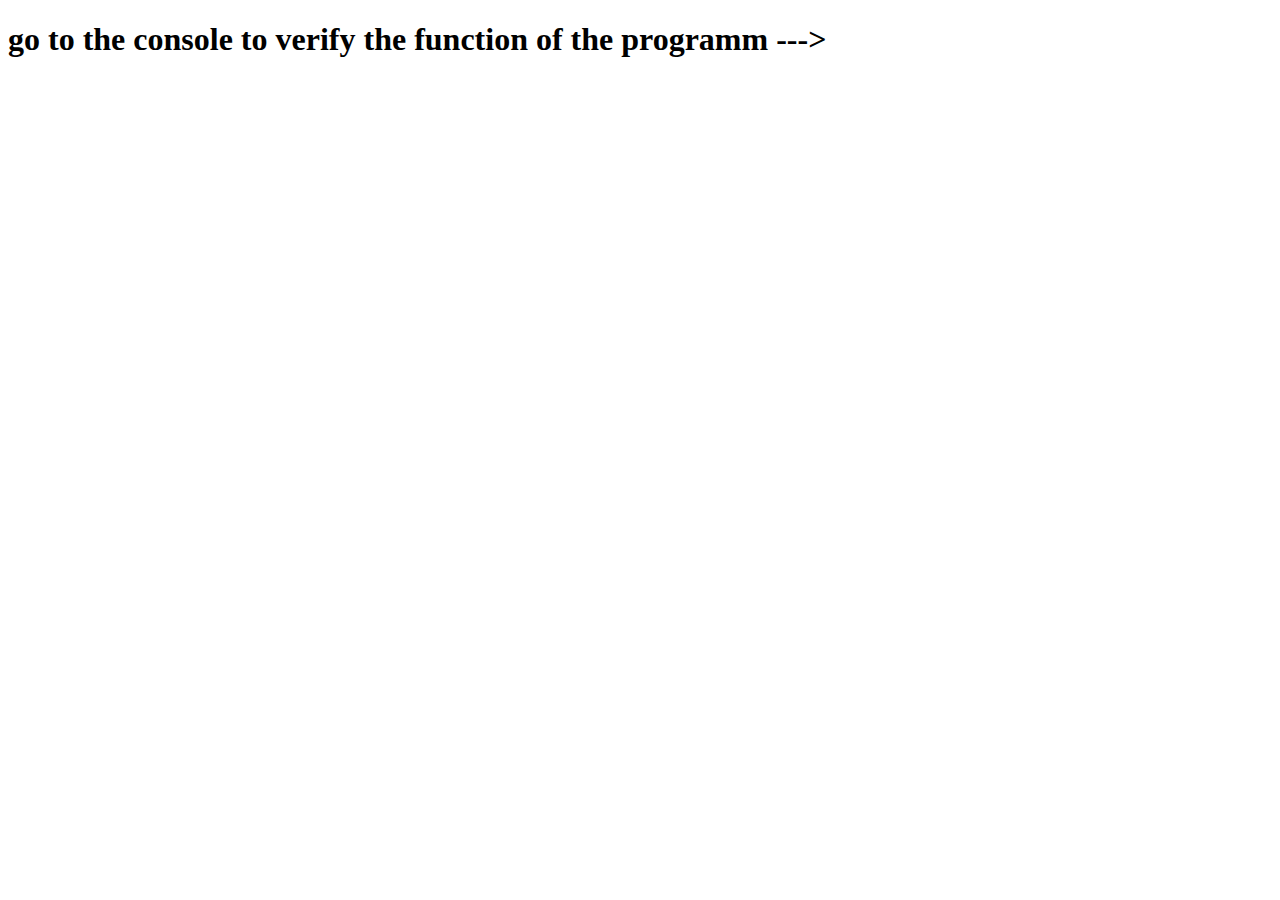
<file: sol_module4_html/index.html>
<!DOCTYPE html>
<html lang="it" dir="ltr">
  <head>
    <meta charset="utf-8">
    <title>module_4</title>
    <script src="SpeakHello.js" type="text/javascript">
    </script>
    <script src="SpeakGoodBye.js" type="text/javascript">

    </script>
    <script src="script.js" type="text/javascript">

    </script>
  </head>
  <body>

      <h1>go to the console to verify the function of the programm ---></h1>


  </body>
</html>
</file>
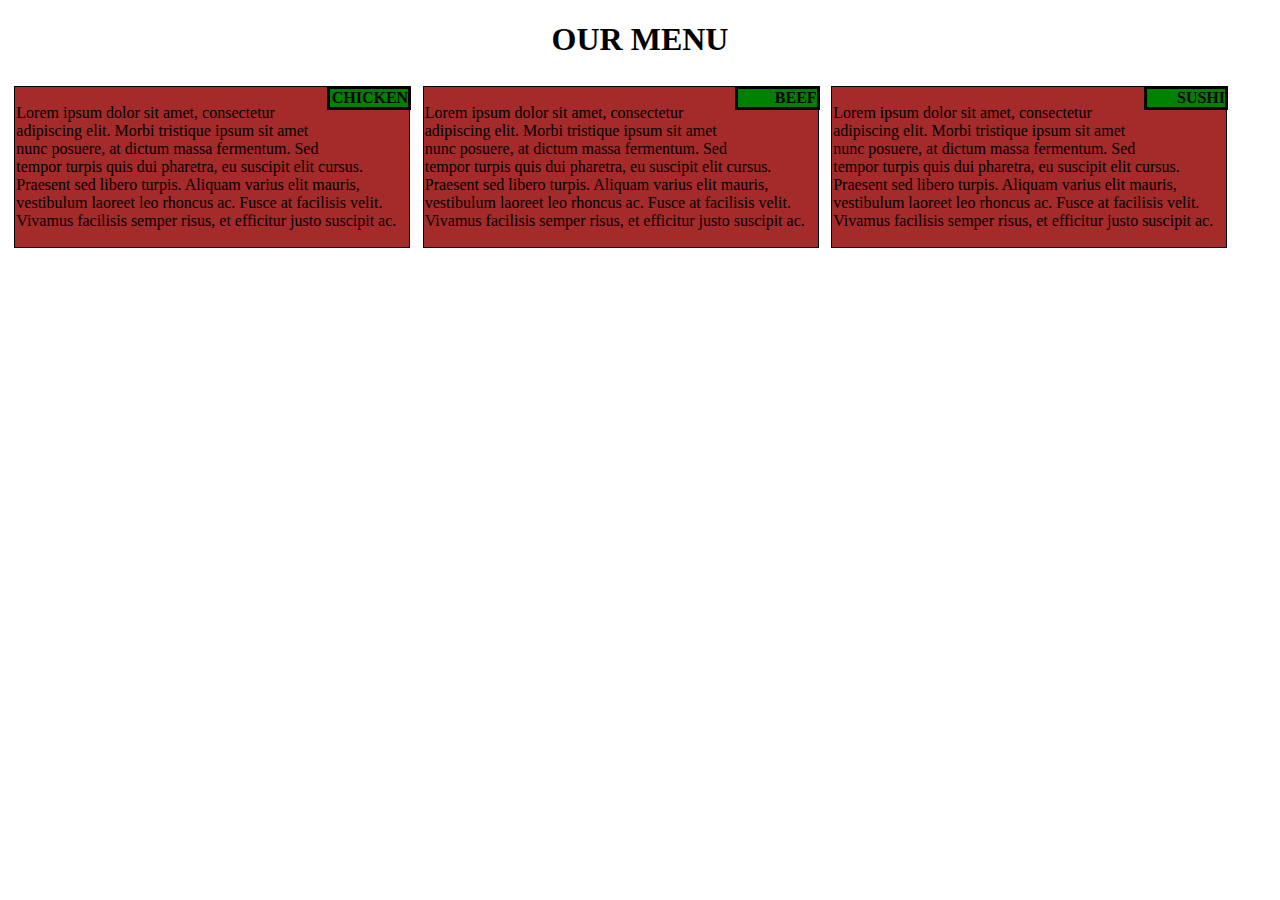
<file: sol_module2_html/SOL_MOD2.html>
<!DOCTYPE html>
<html lang="en" dir="ltr">
  <head>
    <meta charset="utf-8">
    <title>my first work</title>
    <link rel="stylesheet" href="file_css.css">
  </head>
  <body>
    <h1>OUR MENU</h1>
    <div id="first">
   <p id="content">CHICKEN</p>

<p>Lorem ipsum dolor sit amet, consectetur adipiscing elit. Morbi tristique ipsum sit amet nunc posuere, at dictum massa fermentum. Sed tempor turpis quis dui pharetra, eu suscipit elit cursus. Praesent sed libero turpis. Aliquam varius elit mauris, vestibulum laoreet leo rhoncus ac. Fusce at facilisis velit. Vivamus facilisis semper risus, et efficitur justo suscipit ac.
</p>
</div>
<div id="second">
  <p id="content">BEEF</p>
<p id="first_p">Lorem ipsum dolor sit amet, consectetur adipiscing elit. Morbi tristique ipsum sit amet nunc posuere, at dictum massa fermentum. Sed tempor turpis quis dui pharetra, eu suscipit elit cursus. Praesent sed libero turpis. Aliquam varius elit mauris, vestibulum laoreet leo rhoncus ac. Fusce at facilisis velit. Vivamus facilisis semper risus, et efficitur justo suscipit ac.
</p>
    </div>





<div id="third">
  <p id="content">SUSHI</p>
<p>Lorem ipsum dolor sit amet, consectetur adipiscing elit. Morbi tristique ipsum sit amet nunc posuere, at dictum massa fermentum. Sed tempor turpis quis dui pharetra, eu suscipit elit cursus. Praesent sed libero turpis. Aliquam varius elit mauris, vestibulum laoreet leo rhoncus ac. Fusce at facilisis velit. Vivamus facilisis semper risus, et efficitur justo suscipit ac.
        </p>
    </div>
  </body>
</html>
</file>
<file: sol_module2_html/file_css.css>
div{
  /*width: 31%;*/
  border-width: 1px;
  border-style: solid;
  border-color: black;
  float: left;
  padding: 2px;
  margin:0.5%;
  color: black;
  background-color: brown

}



#content{
  text-align: right;
  font-weight: bold;
  width: 20%;
  height: 50%;
  background-color: green;
  border-width: 1%;
  border-style: solid;
  color:black;
  position: relative;
  bottom:18px;
  left: 3px;
float:right;



}

h1{
  color:black;
  text-align: center;
}

/*pc*/

@media(min-width:992px){
    #first{
      width: 31%;
      border-width: 1px;
      border-style: solid;
      border-color: black;
      float: left;
      padding: 1px;

      color: black;
      background-color: brown

    }

#second{
  width: 31%;
  border-width: 1px;
  border-style: solid;
  border-color: black;
  float: left;
  padding: 1px;

  color: black;
  background-color: brown
}
#third{
  width: 31%;
  border-width: 1px;
  border-style: solid;
  border-color: black;
  float: left;
  padding: 1px;

  color: black;
  background-color: brown
}
}
/*tablet*/
@media (min-width:768px) and (max-width:991px){


  #first{
    width: 40%;
  }
  #second{
    width: 40%;



  }

  #third{
    width:81.5%;

  }
}
/*smartphone*/
@media(max-width:767px){
 #first{
   width: 100%;
 }
 #second{
   width: 100%;
 }
 #third{
   width:100%;
 }
}
</file>
